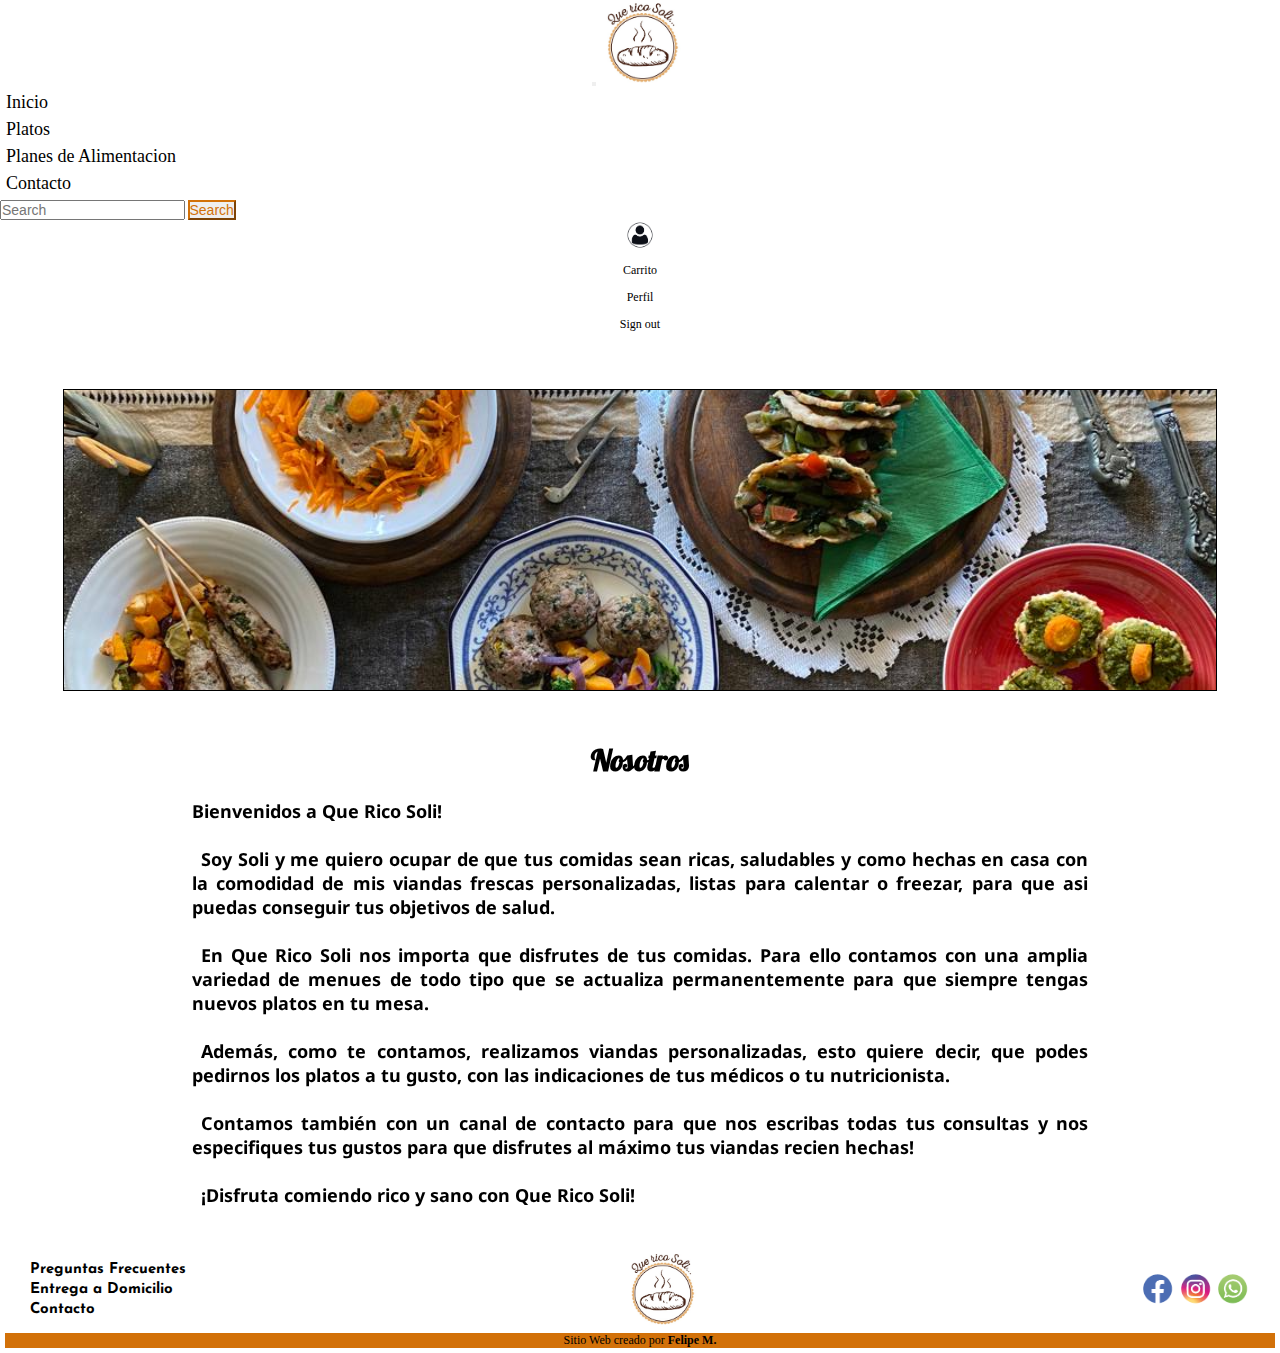
<file: index.html>
<!DOCTYPE html>
<html lang="es">

<head>
    <meta charset="UTF-8">
    <meta http-equiv="X-UA-Compatible" content="IE=edge">
    <meta name="viewport" content="width=device-width, initial-scale=1.0">
    <meta name="description" content="Comida rica y saludable. Viandas caseras personalizadas.">
    <meta name="keywords" content="comida sana, viandas, rico, saludable, que rico soli, dma, keto">
    <meta property="og:title" content="Come rico y sano, como en casa. Viandas caseras saludables.">
    <meta property="og:url" content="https://www.quericosoli.com/ ">
    <meta property="og:site_name" content="Que Rico Soli">
    <meta property="og:description" content="Que Rico Soli. Comer sano y a buen precio es posible.">

    <link rel="shortcut icon" href="img/logo.jpg" type="image/x-icon">

    <title>Que Rico Soli</title>

    <!-- CSS Bootstrap -->
    <link href="https://cdn.jsdelivr.net/npm/bootstrap@5.2.0-beta1/dist/css/bootstrap.min.css" rel="stylesheet"
        integrity="sha384-0evHe/X+R7YkIZDRvuzKMRqM+OrBnVFBL6DOitfPri4tjfHxaWutUpFmBp4vmVor" crossorigin="anonymous">
  
    <!-- AOS -->
    <link href="https://unpkg.com/aos@2.3.1/dist/aos.css" rel="stylesheet">

    <!-- CSS -->
    <link rel="stylesheet" href="css/estilo.css">


</head>

<body>
    <header class="p-3 border-bottom">

        <!-- Navegacion Boostrap -->

        <nav class="navbar navbar-expand-lg  w-100">
            <div class="container-fluid">

                <button class="navbar-toggler cl-md-5 " type="button" data-bs-toggle="collapse" data-bs-target="#navbarScroll"
                    aria-controls="navbarScroll" aria-expanded="false" aria-label="Toggle navigation">
                    <span class="navbar-toggler-icon"></span>
                </button>
                <!-- logo -->
                <a class="navbar-brand col-lg-2 cl-md-2 " href="index.html"><img src="img/logo.jpg" id="logoPrincipal" alt="Logo qrs"></a>
                
                
                <!-- menu -->
                <div class="collapse navbar-collapse col-lg-6" id="navbarScroll">
                    <ul class="navbar-nav me-auto my-2 my-lg-0  " style="--bs-scroll-height: 100px;">
                        <li class="nav-item">
                            <a class="nav-link active menuLink" aria-current="page" href="index.html">Inicio</a>
                        </li>
                        <li class="nav-item">
                            <a class="nav-link active menuLink" aria-current="page" href="pages/platos.html">Platos</a>
                        </li>
                        <li class="nav-item">
                            <a class="nav-link active menuLink" aria-current="page" href="pages/planes-de-alimentacion.html">Planes de Alimentacion</a>
                        </li>
                        <li class="nav-item">
                            <a class="nav-link active menuLink" aria-current="page" href="pages/contacto.html">Contacto</a>
                        </li>
                    </ul>

                    <!-- barra search -->
                    <form class="d-flex col-lg-3" role="search">
                        <input class="form-control me-2 buttonSearch" type="search" placeholder="Search" aria-label="Search">
                        <button class="btn btn-outline-success buttonSearch" type="submit">Search</button>
                    </form>
                </div>

                <!-- boton log in -->
                <div class="dropdown text-end col-lg-1 cl-md-5 ">
                    <a href="#" class="d-block link-dark text-decoration-none dropdown-toggle" id="dropdownUser1" data-bs-toggle="dropdown" aria-expanded="false">
                      <img src="./img/login.png" id="logIn" alt="Log in">
                    </a>
                    <ul class="dropdown-menu text-small" aria-labelledby="dropdownUser1">
                      <li><a class="dropdown-item" href="pages/carrito.html">Carrito</a></li>
                      <li><a class="dropdown-item" href="#">Perfil</a></li>
                      <li><a class="dropdown-item" href="#">Sign out</a></li>
                    </ul>
                  </div>
            </div>
        </nav>

    </header>

    <main class="mainIndex">
        <!--Foto portada-->
        <section class="portada">
            <!-- <img id="portada" src="./img/fotoanchacincoplatos.jpeg"  alt="Foto Que Rico Soli"> -->
        </section>

        <!--About us-->
        <section data-aos="zoom-in-down" class="infoNosotros">

            <h1 class="nosotros">Nosotros</h1>
            <p class="bienvenidos">Bienvenidos a Que Rico Soli!</p>
            <p>&nbsp;</p>                
            <p>Soy Soli y me quiero ocupar de que tus comidas sean ricas, saludables y como hechas en casa con la comodidad de mis viandas frescas personalizadas, listas para calentar o freezar, para que asi puedas conseguir tus objetivos de salud. </p>
            <p>&nbsp;</p>
            <p>En Que Rico Soli nos importa que disfrutes de tus comidas. Para ello contamos con una amplia variedad de menues de todo tipo que se actualiza permanentemente para que siempre tengas nuevos platos en tu mesa. </p>
            <p>&nbsp;</p>
            <p>Además, como te contamos, realizamos viandas personalizadas, esto quiere decir, que podes pedirnos los platos a tu gusto, con las indicaciones de tus médicos o tu nutricionista.</p>
            <p>&nbsp;</p>
            <p>Contamos también con un canal de contacto para que nos escribas todas tus consultas y nos especifiques tus gustos para que disfrutes al máximo tus viandas recien hechas!</p>
            <p>&nbsp;</p>
            <p>¡Disfruta comiendo rico y sano con Que Rico Soli!</p>
            <p>&nbsp;</p>

        </section>

    </main>

    <!-- INICIO FOOTER -->
    <footer>
        <section class="footer">
            <nav class="navFooter">
                <ul>
                    <li><a href="./pages/preg-frecuentes.html">Preguntas Frecuentes</a></li>
                    <li><a href="./pages/entregas.html">Entrega a Domicilio</a></li>
                    <li><a href="./pages/contacto.html">Contacto</a></li>
                </ul>
            </nav>

            <figure class="imgFooter">
                <a href="index.html"><img class="logoFooter" src="./img/logo.jpg" alt="Logo qrs"></a>
            </figure>

            <nav class="navContactoFooter">
                <ul>
                    <li><a href="https://www.facebook.com/QuericoSoli/" target="_blank"><img src="./img/facebook.png"
                                class="logosApps" alt="Logo fb"></a></li>
                    <li><a href="https://www.instagram.com/quericosoli/?hl=es" target="_blank"><img
                                src="./img/instagram.png" class="logosApps" alt="Logo ig"></a></li>
                    <li><a href="https://api.whatsapp.com/send?phone=+541162456018" target="_blank"><img
                                src="./img/whatsapp.png" class="logosApps" alt="Logo wpp"></a></li>
                </ul>
            </nav>
        </section>

        <section class="creador">
            <p>Sitio Web creado por <strong>Felipe M.</strong></p>
        </section>

    </footer>

    <!-- AOS -->
    <script src="https://unpkg.com/aos@2.3.1/dist/aos.js"></script>
    <script>
        AOS.init();
    </script>

    <!-- BOOTSTRAP -->
    <!-- JavaScript Bundle with Popper -->
    <script src="https://cdn.jsdelivr.net/npm/bootstrap@5.2.0-beta1/dist/js/bootstrap.bundle.min.js"
        integrity="sha384-pprn3073KE6tl6bjs2QrFaJGz5/SUsLqktiwsUTF55Jfv3qYSDhgCecCxMW52nD2" crossorigin="anonymous">
    </script>
</body>

</html>
</file>
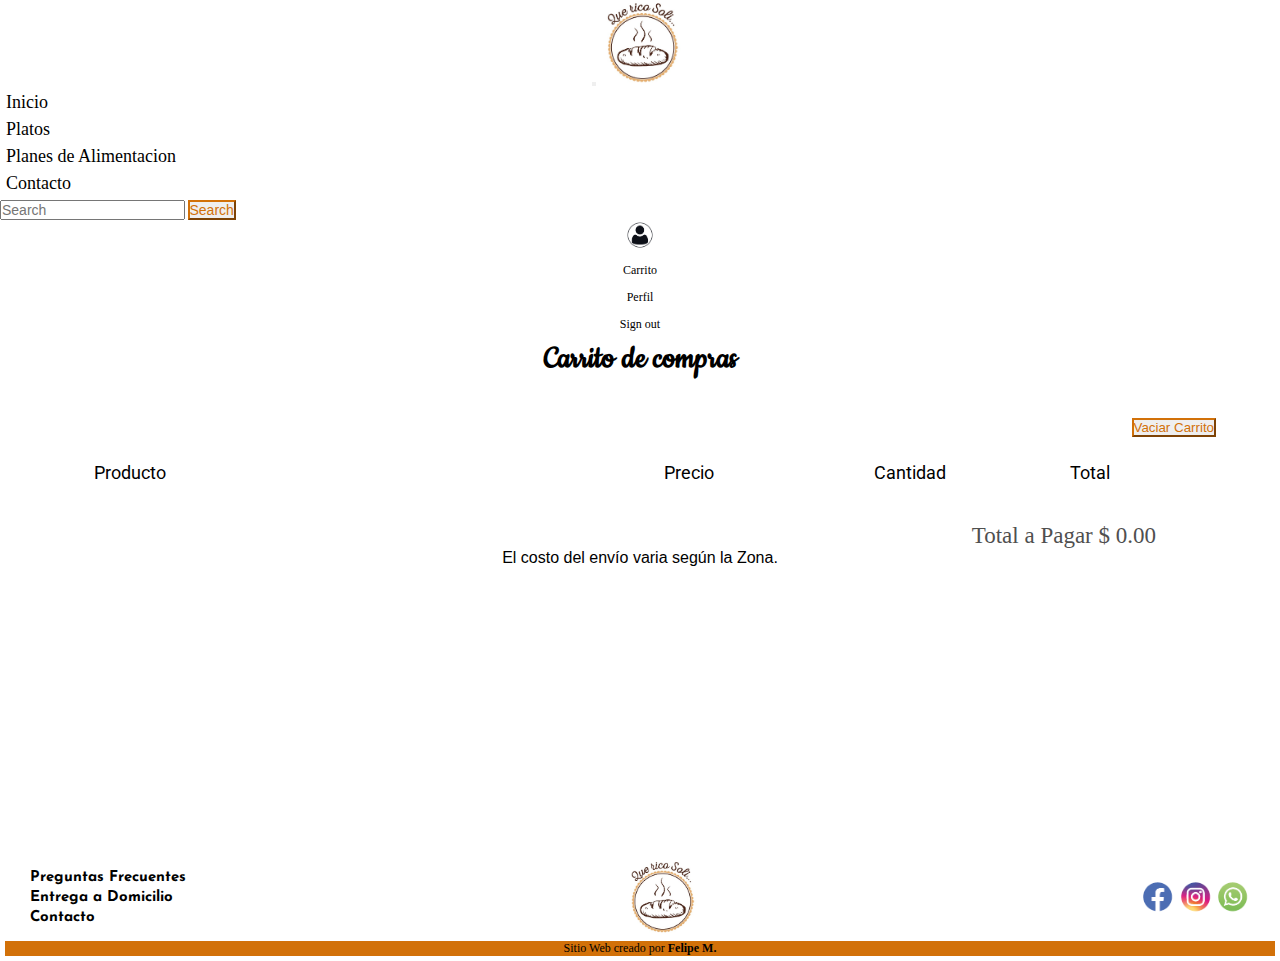
<file: pages/carrito.html>
<!DOCTYPE html>
<html lang="es">

<head>
    <meta charset="UTF-8">
    <meta http-equiv="X-UA-Compatible" content="IE=edge">
    <meta name="viewport" content="width=device-width, initial-scale=1.0">

    <meta name="description" content="Comida rica y saludable. Viandas caseras personalizadas.">
    <meta name="keywords" content="comida sana, viandas, rico, saludable, que rico soli, dma, keto">
    <meta property="og:title" content="Come rico y sano, como en casa. Viandas caseras saludables.">
    <meta property="og:url" content="https://www.quericosoli.com/ ">
    <meta property="og:site_name" content="Que Rico Soli">
    <meta property="og:description" content="Que Rico Soli. Comer sano y a buen precio es posible.">

    <link rel="shortcut icon" href="../img/logo.jpg" type="image/x-icon">
    <title>Que Rico Soli - Carrito</title>

    <!-- CSS Bootstrap -->
    <link href="https://cdn.jsdelivr.net/npm/bootstrap@5.2.0-beta1/dist/css/bootstrap.min.css" rel="stylesheet"
        integrity="sha384-0evHe/X+R7YkIZDRvuzKMRqM+OrBnVFBL6DOitfPri4tjfHxaWutUpFmBp4vmVor" crossorigin="anonymous">

    <!-- CSS -->
    <link rel="stylesheet" href="../css/estilo.css">
</head>

<body id="bodyCarrito">
    <header class="p-3 border-bottom">

        <!-- Navegacion Boostrap -->

        <nav class="navbar navbar-expand-lg  w-100">
            <div class="container-fluid">

                <button class="navbar-toggler cl-md-5 " type="button" data-bs-toggle="collapse"
                    data-bs-target="#navbarScroll" aria-controls="navbarScroll" aria-expanded="false"
                    aria-label="Toggle navigation">
                    <span class="navbar-toggler-icon"></span>
                </button>
                <!-- logo -->
                <a class="navbar-brand col-lg-2 cl-md-2 " href="../index.html"><img src="../img/logo.jpg"
                        id="logoPrincipal" alt="Logo qrs"></a>


                <!-- menu -->
                <div class="collapse navbar-collapse col-lg-6" id="navbarScroll">
                    <ul class="navbar-nav me-auto my-2 my-lg-0  " style="--bs-scroll-height: 100px;">
                        <li class="nav-item">
                            <a class="nav-link active menuLink" aria-current="page" href="../index.html">Inicio</a>
                        </li>
                        <li class="nav-item">
                            <a class="nav-link active menuLink" aria-current="page" href="platos.html">Platos</a>
                        </li>
                        <li class="nav-item">
                            <a class="nav-link active menuLink" aria-current="page"
                                href="planes-de-alimentacion.html">Planes de Alimentacion</a>
                        </li>
                        <li class="nav-item">
                            <a class="nav-link active menuLink" aria-current="page" href="contacto.html">Contacto</a>
                        </li>
                    </ul>

                    <!-- barra search -->
                    <form class="d-flex col-lg-3" role="search">
                        <input class="form-control me-2 buttonSearch" type="search" placeholder="Search"
                            aria-label="Search">
                        <button class="btn btn-outline-success buttonSearch" type="submit">Search</button>
                    </form>
                </div>

                <!-- boton log in -->
                <div class="dropdown text-end col-lg-1 cl-md-5 ">
                    <a href="#" class="d-block link-dark text-decoration-none dropdown-toggle" id="dropdownUser1"
                        data-bs-toggle="dropdown" aria-expanded="false">
                        <img src="../img/login.png" id="logIn" alt="Log in">
                    </a>
                    <ul class="dropdown-menu text-small" aria-labelledby="dropdownUser1">
                        <li><a class="dropdown-item" href="carrito.html">Carrito</a></li>
                        <li><a class="dropdown-item" href="#">Perfil</a></li>
                        <li><a class="dropdown-item" href="#">Sign out</a></li>
                    </ul>
                </div>
            </div>
        </nav>

    </header>

    <main>
        <!-- ARMAR CARRITO DE COMPRAS CON JAVA SCRIPT **** Formato aproximado -->
        <h2 class="titulos">Carrito de compras</h2>
        <section class="carrito">
            <section id="productosAgregados">
                <form action="" id="vaciarCarrito"> 
                    <input type="submit" class="btn btnVaciar" value="Vaciar Carrito">    
                </form>
                
                <div class="tituloCarrito">
                    <p id="tituloProd">Producto</p>
                    <p id="tituloPrecio">Precio</p>
                    <p id="tituloCant">Cantidad</p>
                    <p id="tituloTotal">Total</p>
                    <p> </p>
                </div>

                <div id="prodDetalle">

                </div>
            </section>
            <p id="comentarioEnvio">El costo del envío varia según la Zona.</p>
        </section>

    </main>


    <!-- INICIO FOOTER -->
    <footer>
        <section class="footer">
            <nav class="navFooter">
                <ul>
                    <li><a href="./preg-frecuentes.html">Preguntas Frecuentes</a></li>
                    <li><a href="./entregas.html">Entrega a Domicilio</a></li>
                    <li><a href="./contacto.html">Contacto</a></li>
                </ul>
            </nav>

            <figure class="imgFooter">
                <a href="../index.html"><img class="logoFooter" src="../img/logo.jpg" alt="Logo qrs"></a>
            </figure>

            <nav class="navContactoFooter">
                <ul>
                    <li><a href="https://www.facebook.com/QuericoSoli/" target="_blank"><img src="../img/facebook.png"
                                class="logosApps" alt="Logo fb"></a></li>
                    <li><a href="https://www.instagram.com/quericosoli/?hl=es" target="_blank"><img
                                src="../img/instagram.png" class="logosApps" alt="Logo ig"></a></li>
                    <li><a href="https://api.whatsapp.com/send?phone=+541162456018" target="_blank"><img
                                src="../img/whatsapp.png" class="logosApps" alt="Logo wpp"></a></li>
                </ul>
            </nav>
        </section>

        <section class="creador">
            <p>Sitio Web creado por <strong>Felipe M.</strong></p>
        </section>

    </footer>

    <!-- JavaScript Bundle with Popper -->
    <script src="https://cdn.jsdelivr.net/npm/bootstrap@5.2.0-beta1/dist/js/bootstrap.bundle.min.js"
        integrity="sha384-pprn3073KE6tl6bjs2QrFaJGz5/SUsLqktiwsUTF55Jfv3qYSDhgCecCxMW52nD2" crossorigin="anonymous">
    </script>

    <script src="../js/carrito.js"></script>
</body>

</html>
</file>
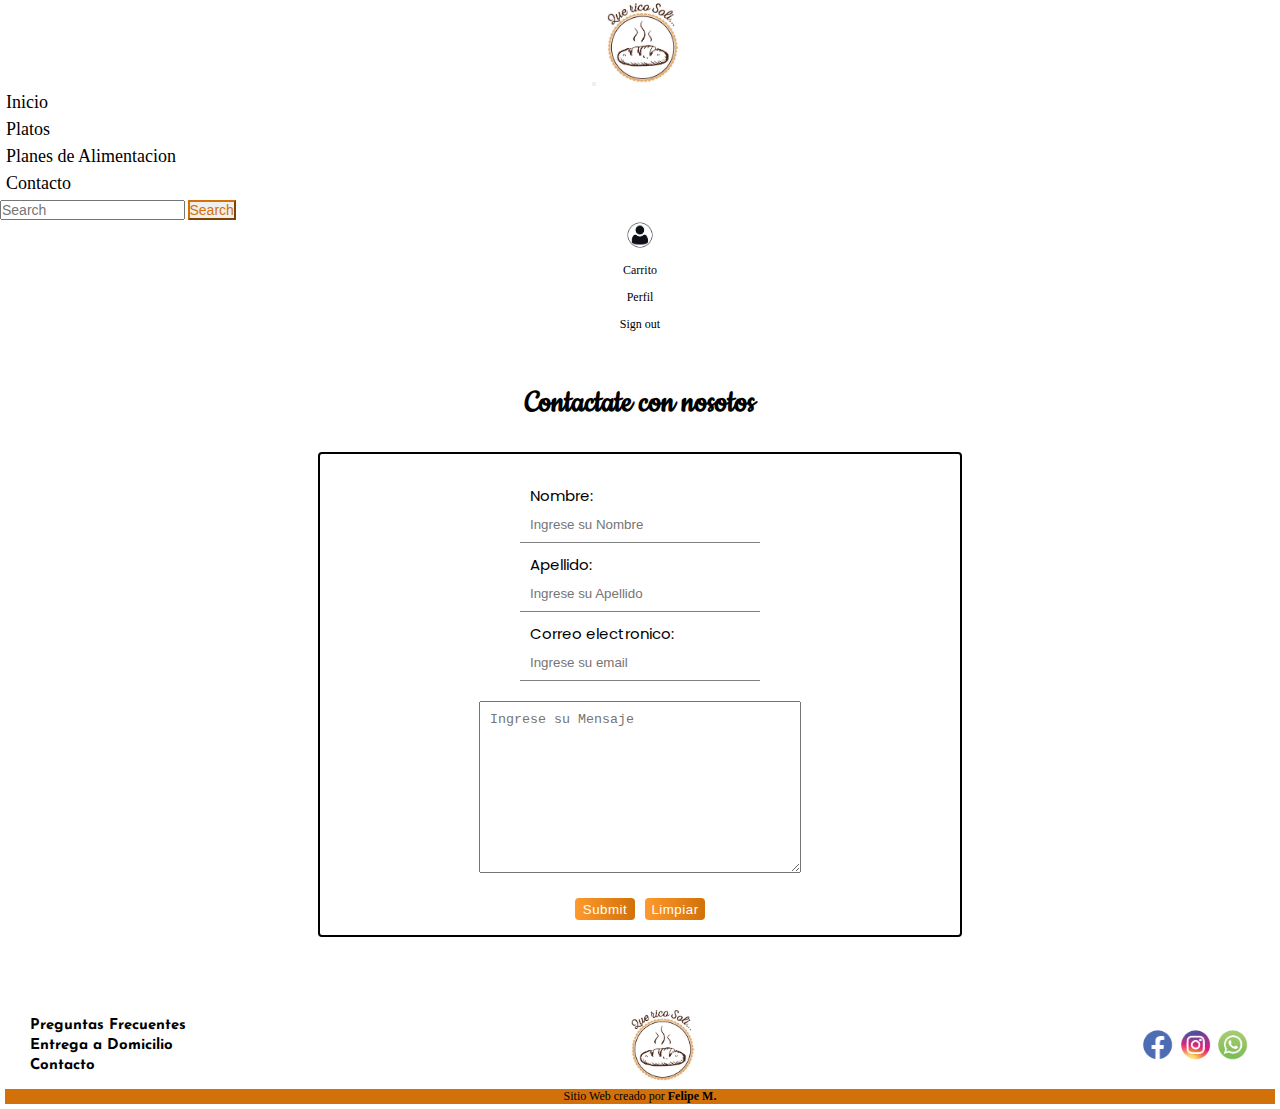
<file: pages/contacto.html>
<!DOCTYPE html>
<html lang="es">
<head>
    <meta charset="UTF-8">
    <meta http-equiv="X-UA-Compatible" content="IE=edge">
    <meta name="viewport" content="width=device-width, initial-scale=1.0">
        
    <meta name="description" content="Comida rica y saludable. Viandas caseras personalizadas.">
    <meta name="keywords" content="comida sana, viandas, rico, saludable, que rico soli, dma, keto">
    <meta property="og:title" content="Come rico y sano, como en casa. Viandas caseras saludables.">
    <meta property="og:url" content="https://www.quericosoli.com/ ">
    <meta property="og:site_name" content="Que Rico Soli">
    <meta property="og:description" content="Que Rico Soli. Comer sano y a buen precio es posible.">

    <link rel="shortcut icon" href="../img/logo.jpg" type="image/x-icon">
    <title>Que Rico Soli - Contacto</title>
    
    <!-- CSS Bootstrap -->
    <link href="https://cdn.jsdelivr.net/npm/bootstrap@5.2.0-beta1/dist/css/bootstrap.min.css" rel="stylesheet"
        integrity="sha384-0evHe/X+R7YkIZDRvuzKMRqM+OrBnVFBL6DOitfPri4tjfHxaWutUpFmBp4vmVor" crossorigin="anonymous">

    <!-- CSS -->
    <link rel="stylesheet" href="../css/estilo.css">
</head>
<body>
    <header class="p-3 border-bottom">

        <!-- Navegacion Boostrap -->

        <nav class="navbar navbar-expand-lg  w-100">
            <div class="container-fluid">

                <button class="navbar-toggler cl-md-5 " type="button" data-bs-toggle="collapse"
                    data-bs-target="#navbarScroll" aria-controls="navbarScroll" aria-expanded="false"
                    aria-label="Toggle navigation">
                    <span class="navbar-toggler-icon"></span>
                </button>
                <!-- logo -->
                <a class="navbar-brand col-lg-2 cl-md-2 " href="../index.html"><img src="../img/logo.jpg"
                        id="logoPrincipal" alt="Logo qrs"></a>


                <!-- menu -->
                <div class="collapse navbar-collapse col-lg-6" id="navbarScroll">
                    <ul class="navbar-nav me-auto my-2 my-lg-0 " style="--bs-scroll-height: 100px;">
                        <li class="nav-item">
                            <a class="nav-link active menuLink" aria-current="page" href="../index.html">Inicio</a>
                        </li>
                        <li class="nav-item">
                            <a class="nav-link active menuLink" aria-current="page" href="platos.html">Platos</a>
                        </li>
                        <li class="nav-item">
                            <a class="nav-link active menuLink" aria-current="page"
                                href="planes-de-alimentacion.html">Planes de Alimentacion</a>
                        </li>
                        <li class="nav-item">
                            <a class="nav-link active menuLink" aria-current="page" href="contacto.html">Contacto</a>
                        </li>
                    </ul>

                    <!-- barra search -->
                    <form class="d-flex col-lg-3" role="search">
                        <input class="form-control me-2 buttonSearch" type="search" placeholder="Search"
                            aria-label="Search">
                        <button class="btn btn-outline-success buttonSearch" type="submit">Search</button>
                    </form>
                </div>

                <!-- boton log in -->
                <div class="dropdown text-end col-lg-1 cl-md-5 ">
                    <a href="#" class="d-block link-dark text-decoration-none dropdown-toggle" id="dropdownUser1"
                        data-bs-toggle="dropdown" aria-expanded="false">
                        <img src="../img/login.png" id="logIn" alt="Log in">
                    </a>
                    <ul class="dropdown-menu text-small" aria-labelledby="dropdownUser1">
                        <li><a class="dropdown-item" href="carrito.html">Carrito</a></li>
                        <li><a class="dropdown-item" href="#">Perfil</a></li>
                        <li><a class="dropdown-item" href="#">Sign out</a></li>
                    </ul>
                </div>
            </div>
        </nav>

    </header>

    <section class="formulario">
        <!-- FORMULARIO DE CONTACTO -->  
        
        <h2 class="titulos">Contactate con nosotos</h2>
        <form class="formContacto" action="#">
            <div class="inputs">
                <label  for="nombre">Nombre:</label>
                <input class="campo" type="name" id="nombre" required placeholder="Ingrese su Nombre">
                    
                <label  for="apellido">Apellido:</label>
                <input class="campo" type="name" id="apellido" required placeholder="Ingrese su Apellido">
                    
                <label  for="mail">Correo electronico:</label>
                <input class="campo" type="email" id="mail" required placeholder="Ingrese su email">
            </div>    
                
            <textarea  name="Mensaje" cols="30" rows="10" required placeholder="Ingrese su Mensaje"></textarea>
            
            <!--Botones "enviar" y "limpiar"  -->
            <div class="botonForm">
                <input type="submit">
                <input type="reset" value="Limpiar">           
            </div>

        </form>
              
    </section>
    


    
    <!-- INICIO FOOTER -->
    <footer>
        <section class="footer">
            <nav class="navFooter">
                <ul>
                    <li><a href="./preg-frecuentes.html">Preguntas Frecuentes</a></li>
                    <li><a href="./entregas.html">Entrega a Domicilio</a></li>
                    <li><a href="./contacto.html">Contacto</a></li>
                </ul>
            </nav>

            <figure class="imgFooter">
                <a href="../index.html"><img class="logoFooter" src="../img/logo.jpg" alt="Logo qrs"></a>
            </figure>

            <nav class="navContactoFooter">
                <ul>
                    <li><a href="https://www.facebook.com/QuericoSoli/" target="_blank"><img src="../img/facebook.png" class="logosApps" alt="Logo fb"></a></li>
                    <li><a href="https://www.instagram.com/quericosoli/?hl=es" target="_blank"><img src="../img/instagram.png" class="logosApps" alt="Logo ig"></a></li>
                    <li><a href="https://api.whatsapp.com/send?phone=+541162456018" target="_blank"><img src="../img/whatsapp.png" class="logosApps" alt="Logo wpp"></a></li>
                </ul>
            </nav>
        </section>

        <section class="creador">
            <p>Sitio Web creado por <strong>Felipe M.</strong></p>
        </section>
        
    </footer>

    <!-- JavaScript Bundle with Popper -->
    <script src="https://cdn.jsdelivr.net/npm/bootstrap@5.2.0-beta1/dist/js/bootstrap.bundle.min.js"
        integrity="sha384-pprn3073KE6tl6bjs2QrFaJGz5/SUsLqktiwsUTF55Jfv3qYSDhgCecCxMW52nD2" crossorigin="anonymous">
    </script> 

</body>
</html>
</file>
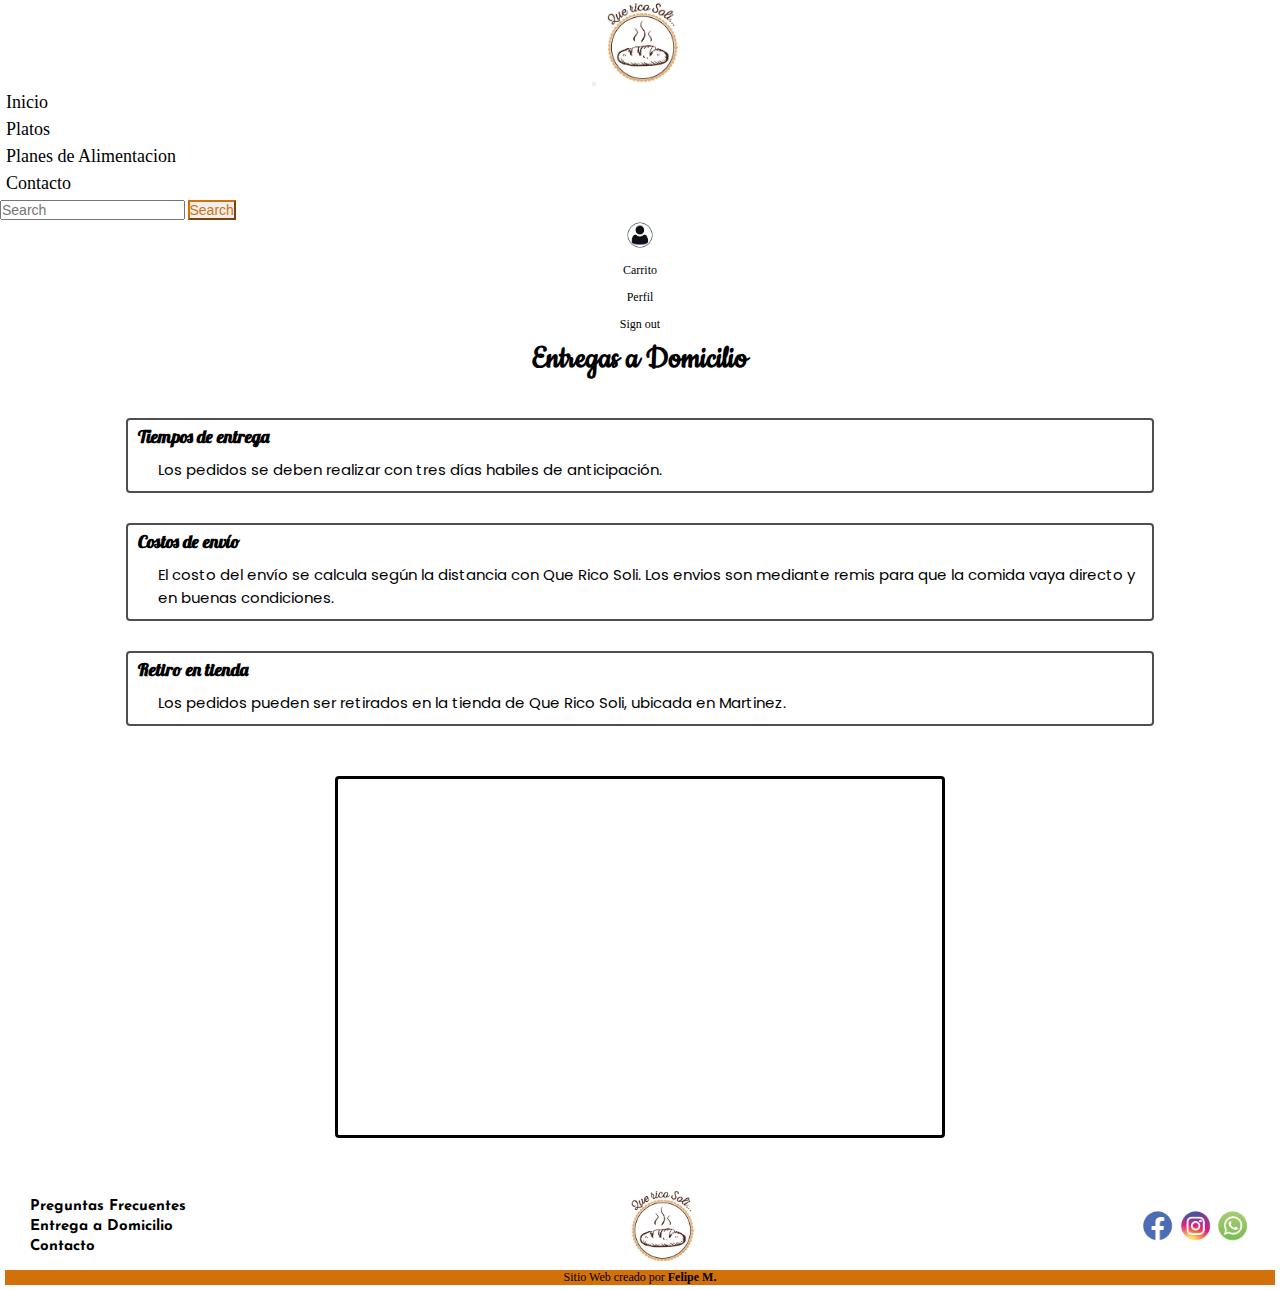
<file: pages/entregas.html>
<!DOCTYPE html>
<html lang="es">
<head>
    <meta charset="UTF-8">
    <meta http-equiv="X-UA-Compatible" content="IE=edge">
    <meta name="viewport" content="width=device-width, initial-scale=1.0">
        
    <meta name="description" content="Comida rica y saludable. Viandas caseras personalizadas.">
    <meta name="keywords" content="comida sana, viandas, rico, saludable, que rico soli, dma, keto">
    <meta property="og:title" content="Come rico y sano, como en casa. Viandas caseras saludables.">
    <meta property="og:url" content="https://www.quericosoli.com/ ">
    <meta property="og:site_name" content="Que Rico Soli">
    <meta property="og:description" content="Que Rico Soli. Comer sano y a buen precio es posible.">

    <link rel="shortcut icon" href="../img/logo.jpg" type="image/x-icon">
    <title>Que Rico Soli - Entregas</title>
    
    <!-- CSS Bootstrap -->
    <link href="https://cdn.jsdelivr.net/npm/bootstrap@5.2.0-beta1/dist/css/bootstrap.min.css" rel="stylesheet"
        integrity="sha384-0evHe/X+R7YkIZDRvuzKMRqM+OrBnVFBL6DOitfPri4tjfHxaWutUpFmBp4vmVor" crossorigin="anonymous">

    <!-- CSS -->
    <link rel="stylesheet" href="../css/estilo.css">
</head>

<body class="entregas">
    <header class="p-3 border-bottom">

        <!-- Navegacion Boostrap -->

        <nav class="navbar navbar-expand-lg  w-100">
            <div class="container-fluid">

                <button class="navbar-toggler cl-md-5 " type="button" data-bs-toggle="collapse"
                    data-bs-target="#navbarScroll" aria-controls="navbarScroll" aria-expanded="false"
                    aria-label="Toggle navigation">
                    <span class="navbar-toggler-icon"></span>
                </button>
                <!-- logo -->
                <a class="navbar-brand col-lg-2 cl-md-2 " href="../index.html"><img src="../img/logo.jpg"
                        id="logoPrincipal" alt="Logo qrs"></a>


                <!-- menu -->
                <div class="collapse navbar-collapse col-lg-6" id="navbarScroll">
                    <ul class="navbar-nav me-auto my-2 my-lg-0 " style="--bs-scroll-height: 100px;">
                        <li class="nav-item">
                            <a class="nav-link active menuLink" aria-current="page" href="../index.html">Inicio</a>
                        </li>
                        <li class="nav-item">
                            <a class="nav-link active menuLink" aria-current="page" href="platos.html">Platos</a>
                        </li>
                        <li class="nav-item">
                            <a class="nav-link active menuLink" aria-current="page"
                                href="planes-de-alimentacion.html">Planes de Alimentacion</a>
                        </li>
                        <li class="nav-item">
                            <a class="nav-link active menuLink" aria-current="page" href="contacto.html">Contacto</a>
                        </li>
                    </ul>

                    <!-- barra search -->
                    <form class="d-flex col-lg-3" role="search">
                        <input class="form-control me-2 buttonSearch" type="search" placeholder="Search"
                            aria-label="Search">
                        <button class="btn btn-outline-success buttonSearch" type="submit">Search</button>
                    </form>
                </div>

                <!-- boton log in -->
                <div class="dropdown text-end col-lg-1 cl-md-5 ">
                    <a href="#" class="d-block link-dark text-decoration-none dropdown-toggle" id="dropdownUser1"
                        data-bs-toggle="dropdown" aria-expanded="false">
                        <img src="../img/login.png" id="logIn" alt="Log in">
                    </a>
                    <ul class="dropdown-menu text-small" aria-labelledby="dropdownUser1">
                        <li><a class="dropdown-item" href="carrito.html">Carrito</a></li>
                        <li><a class="dropdown-item" href="#">Perfil</a></li>
                        <li><a class="dropdown-item" href="#">Sign out</a></li>
                    </ul>
                </div>
            </div>
        </nav>

    </header>

    <section class="infoEntregas">
        <h2 class="titulos">Entregas a Domicilio</h2>
        <ul>
            <li>
                <h3>Tiempos de entrega</h3>
                <p>Los pedidos se deben realizar con tres días habiles de anticipación. </p>
            </li>

            <li>
                <h3>Costos de envío</h3>
                <p>El costo del envío se calcula según la distancia con Que Rico Soli. Los envios son mediante remis para que la comida vaya directo y en buenas condiciones.</p>
            </li>

            <li>
                <h3>Retiro en tienda</h3>
                <p>Los pedidos pueden ser retirados en la tienda de Que Rico Soli, ubicada en Martinez.</p>
                    
            </li>
        </ul>
    </section>

    <!-- mapa -->
    <section class="mapa">
        <div>
        <iframe src="https://www.google.com/maps/embed?pb=!1m18!1m12!1m3!1d4717.5545072838095!2d-58.51405173831795!3d-34.50313997093683!2m3!1f0!2f0!3f0!3m2!1i1024!2i768!4f13.1!3m3!1m2!1s0x95bcb0fcfab0b181%3A0x7683f15c8089979a!2sPrilidiano%20Pueyrred%C3%B3n%201300%2C%20B1640IXW%20Mart%C3%ADnez%2C%20Provincia%20de%20Buenos%20Aires%2C%20Argentina!5e0!3m2!1ses!2sil!4v1652209667819!5m2!1ses!2sil" width="600" height="450" style="border:0;" allowfullscreen="" loading="lazy" referrerpolicy="no-referrer-when-downgrade"></iframe>
        </div>
    </section>

    
    <!-- INICIO FOOTER -->
    <footer>
        <section class="footer">
            <nav class="navFooter">
                <ul>
                    <li><a href="./preg-frecuentes.html">Preguntas Frecuentes</a></li>
                    <li><a href="./entregas.html">Entrega a Domicilio</a></li>
                    <li><a href="./contacto.html">Contacto</a></li>
                </ul>
            </nav>

            <figure class="imgFooter">
                <a href="../index.html"><img class="logoFooter" src="../img/logo.jpg" alt="Logo qrs"></a>
            </figure>

            <nav class="navContactoFooter">
                <ul>
                    <li><a href="https://www.facebook.com/QuericoSoli/" target="_blank"><img src="../img/facebook.png" class="logosApps" alt="Logo fb"></a></li>
                    <li><a href="https://www.instagram.com/quericosoli/?hl=es" target="_blank"><img src="../img/instagram.png" class="logosApps" alt="Logo ig"></a></li>
                    <li><a href="https://api.whatsapp.com/send?phone=+541162456018" target="_blank"><img src="../img/whatsapp.png" class="logosApps" alt="Logo wpp"></a></li>
                </ul>
            </nav>
        </section>

        <section class="creador">
            <p>Sitio Web creado por <strong>Felipe M.</strong></p>
        </section>
        
    </footer>

    <!-- JavaScript Bundle with Popper -->
    <script src="https://cdn.jsdelivr.net/npm/bootstrap@5.2.0-beta1/dist/js/bootstrap.bundle.min.js"
        integrity="sha384-pprn3073KE6tl6bjs2QrFaJGz5/SUsLqktiwsUTF55Jfv3qYSDhgCecCxMW52nD2" crossorigin="anonymous">
    </script>

</body>
</html>
</file>
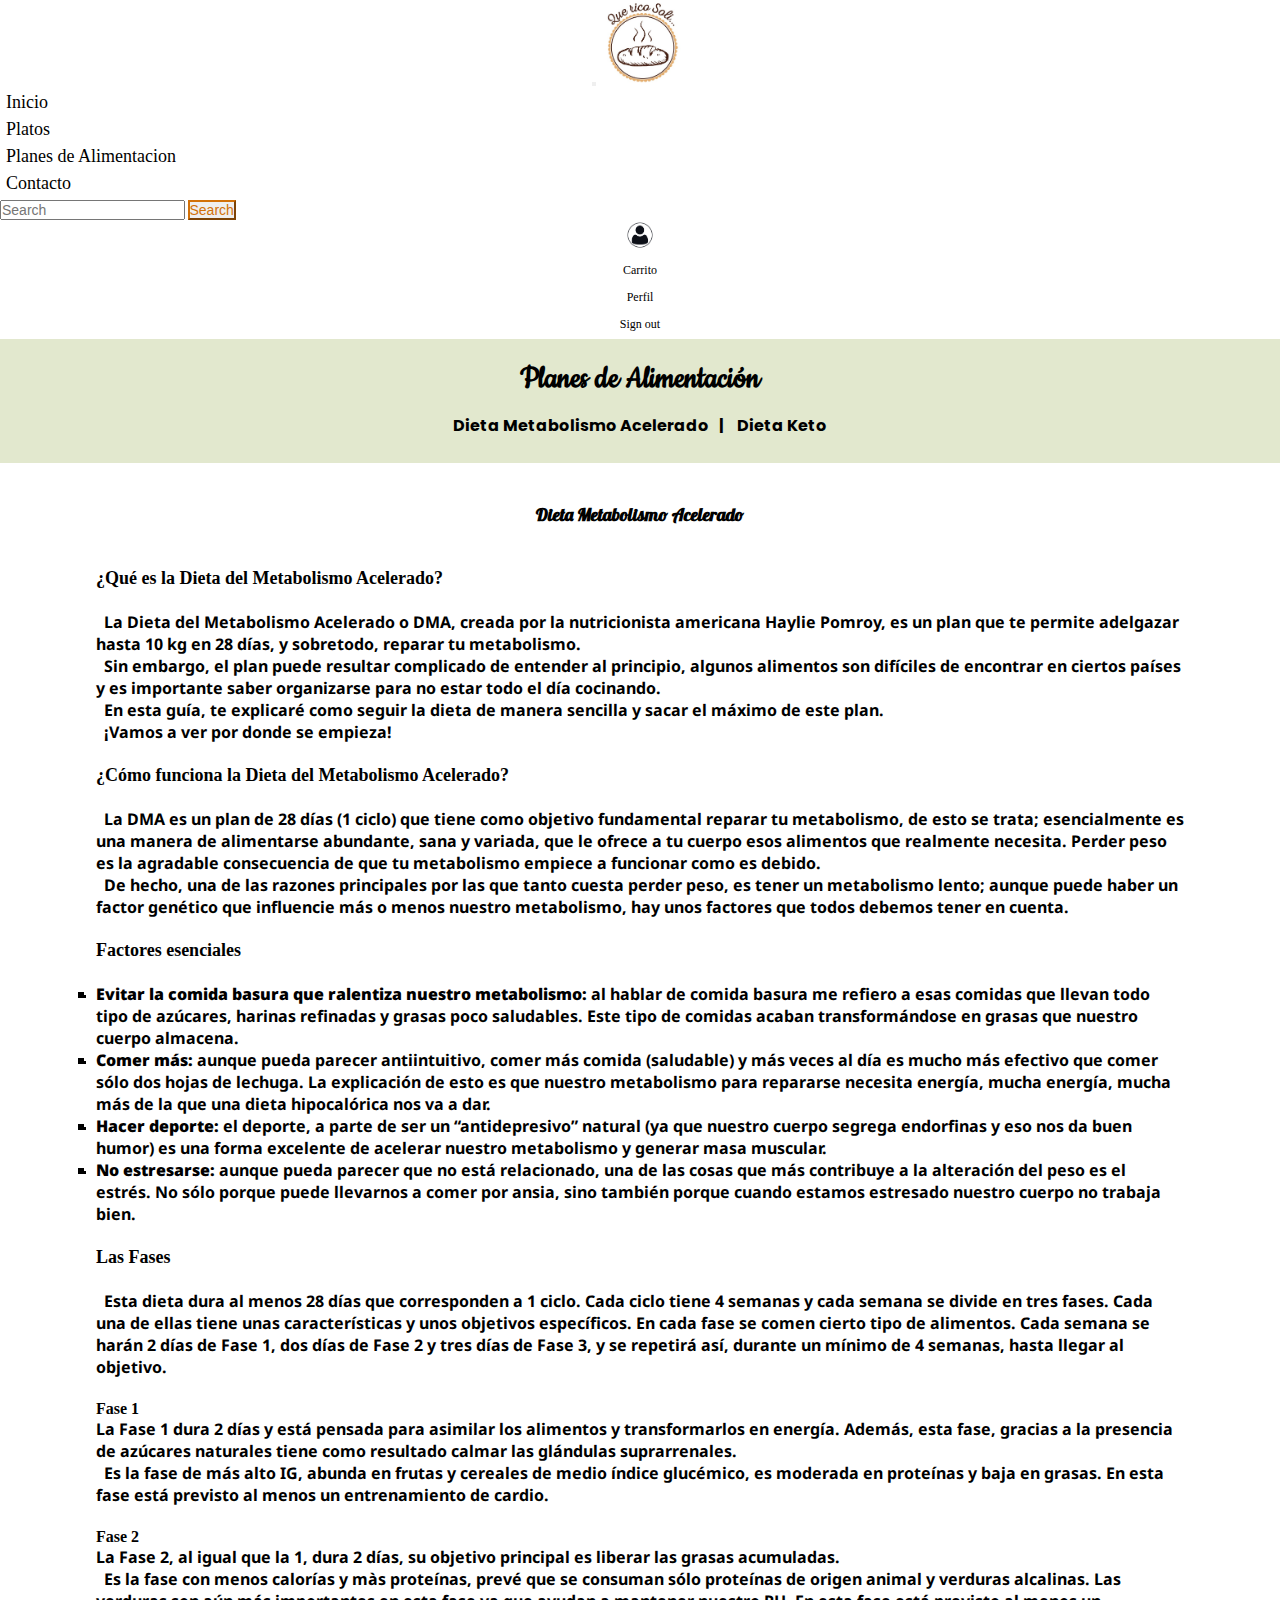
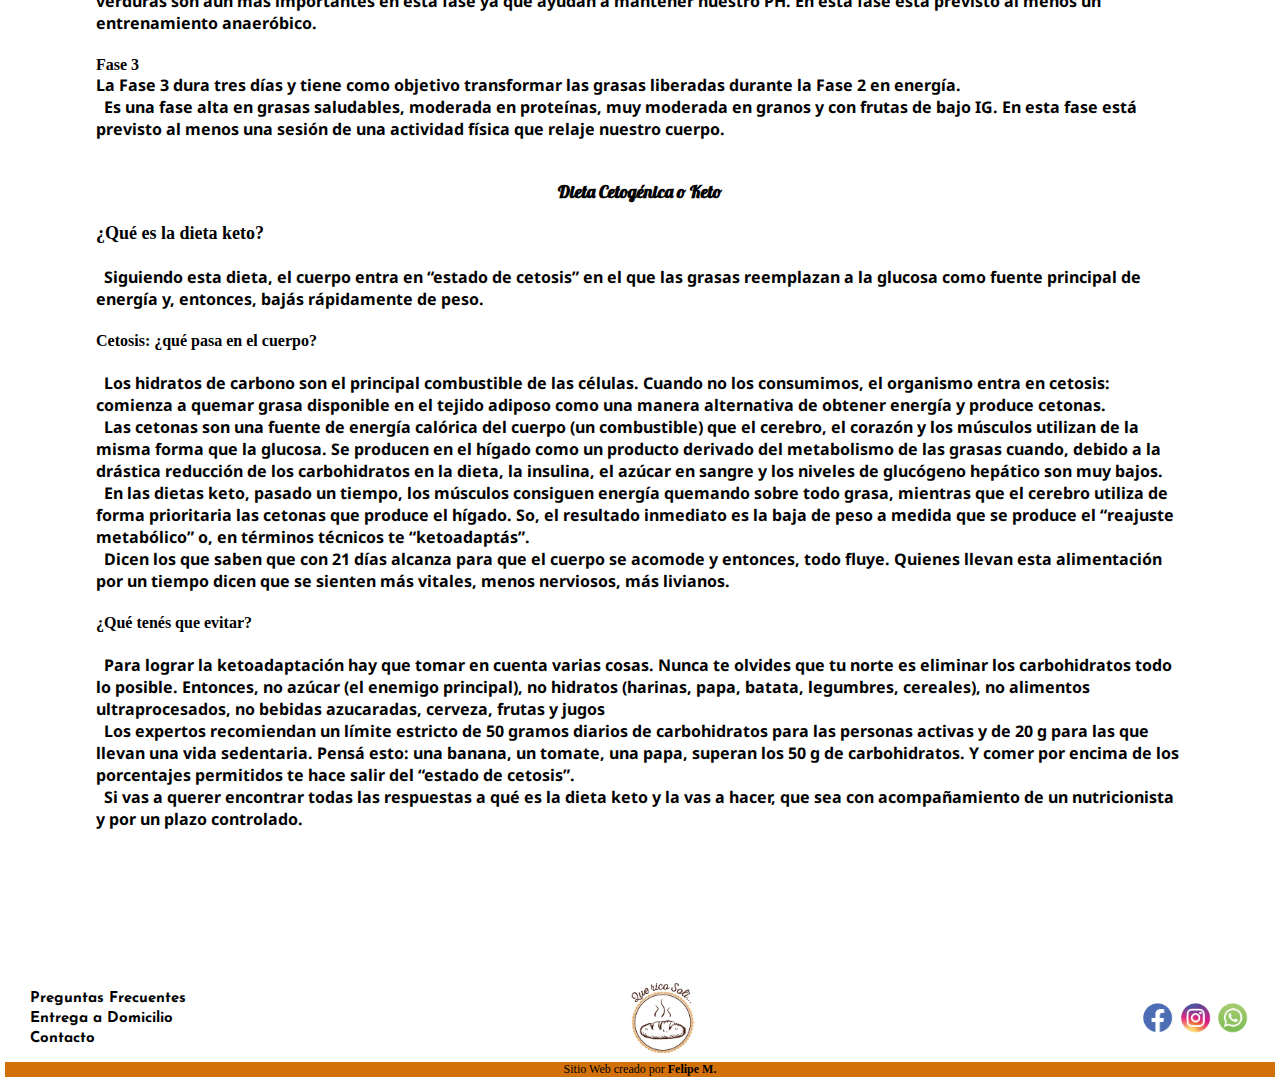
<file: pages/planes-de-alimentacion.html>
<!DOCTYPE html>
<html lang="es">
<head>
    <meta charset="UTF-8">
    <meta http-equiv="X-UA-Compatible" content="IE=edge">
    <meta name="viewport" content="width=device-width, initial-scale=1.0">
        
    <meta name="description" content="Comida rica y saludable. Viandas caseras personalizadas.">
    <meta name="keywords" content="comida sana, viandas, rico, saludable, que rico soli, dma, keto">
    <meta property="og:title" content="Come rico y sano, como en casa. Viandas caseras saludables.">
    <meta property="og:url" content="https://www.quericosoli.com/ ">
    <meta property="og:site_name" content="Que Rico Soli">
    <meta property="og:description" content="Que Rico Soli. Comer sano y a buen precio es posible.">

    <link rel="shortcut icon" href="../img/logo.jpg" type="image/x-icon">
    <title>Que Rico Soli - Planes</title>
    
    <!-- CSS Bootstrap -->
    <link href="https://cdn.jsdelivr.net/npm/bootstrap@5.2.0-beta1/dist/css/bootstrap.min.css" rel="stylesheet"
        integrity="sha384-0evHe/X+R7YkIZDRvuzKMRqM+OrBnVFBL6DOitfPri4tjfHxaWutUpFmBp4vmVor" crossorigin="anonymous">

    <!-- CSS -->
    <link rel="stylesheet" href="../css/estilo.css">
</head>

<body>
    <header class="p-3 border-bottom">

        <!-- Navegacion Boostrap -->

        <nav class="navbar navbar-expand-lg  w-100">
            <div class="container-fluid">

                <button class="navbar-toggler cl-md-5 " type="button" data-bs-toggle="collapse"
                    data-bs-target="#navbarScroll" aria-controls="navbarScroll" aria-expanded="false"
                    aria-label="Toggle navigation">
                    <span class="navbar-toggler-icon"></span>
                </button>
                <!-- logo -->
                <a class="navbar-brand col-lg-2 cl-md-2 " href="../index.html"><img src="../img/logo.jpg"
                        id="logoPrincipal" alt="Logo qrs"></a>


                <!-- menu -->
                <div class="collapse navbar-collapse col-lg-6" id="navbarScroll">
                    <ul class="navbar-nav me-auto my-2 my-lg-0 " style="--bs-scroll-height: 100px;">
                        <li class="nav-item">
                            <a class="nav-link active menuLink" aria-current="page" href="../index.html">Inicio</a>
                        </li>
                        <li class="nav-item">
                            <a class="nav-link active menuLink" aria-current="page" href="platos.html">Platos</a>
                        </li>
                        <li class="nav-item">
                            <a class="nav-link active menuLink" aria-current="page"
                                href="planes-de-alimentacion.html">Planes de Alimentacion</a>
                        </li>
                        <li class="nav-item">
                            <a class="nav-link active menuLink" aria-current="page" href="contacto.html">Contacto</a>
                        </li>
                    </ul>

                    <!-- barra search -->
                    <form class="d-flex col-lg-3" role="search">
                        <input class="form-control me-2 buttonSearch" type="search" placeholder="Search"
                            aria-label="Search">
                        <button class="btn btn-outline-success buttonSearch" type="submit">Search</button>
                    </form>
                </div>

                <!-- boton log in -->
                <div class="dropdown text-end col-lg-1 cl-md-5 ">
                    <a href="#" class="d-block link-dark text-decoration-none dropdown-toggle" id="dropdownUser1"
                        data-bs-toggle="dropdown" aria-expanded="false">
                        <img src="../img/login.png" id="logIn" alt="Log in">
                    </a>
                    <ul class="dropdown-menu text-small" aria-labelledby="dropdownUser1">
                        <li><a class="dropdown-item" href="carrito.html">Carrito</a></li>
                        <li><a class="dropdown-item" href="#">Perfil</a></li>
                        <li><a class="dropdown-item" href="#">Sign out</a></li>
                    </ul>
                </div>
            </div>
        </nav>

    </header>

    <main>
        
        <!-- Navegacion Interna -->
        <nav  class="navInterna">
            <h2 class="titulos">Planes de Alimentación</h2>
            <ul>
                <li><a href="#dma">Dieta Metabolismo Acelerado</a><p>|</p></li>
                <li><a href="#keto">Dieta Keto</a></li>
            </ul>
        </nav>

        <section class="dietas">
            <div>
                <!-- Dieta Metabolismo Acelerado -->
                <h3 id="dma">Dieta Metabolismo Acelerado</h3>
                <p>&nbsp;</p>
                <h4>¿Qué es la Dieta del Metabolismo Acelerado?</h4>
                <p>&nbsp;</p>
                <p>La Dieta del Metabolismo Acelerado o DMA, creada por la nutricionista americana Haylie Pomroy, es un plan que te permite adelgazar hasta 10 kg en 28 días, y sobretodo, reparar tu metabolismo.</p>
                    
                <p>Sin embargo, el plan puede resultar complicado de entender al principio, algunos alimentos son difíciles de encontrar en ciertos países y es importante saber organizarse para no estar todo el día cocinando.</p>
                    
                <p>En esta guía, te explicaré como seguir la dieta de manera sencilla y sacar el máximo de este plan.</p>
                    
                <p>¡Vamos a ver por donde se empieza!</p>
                <p>&nbsp;</p>
                <h4>¿Cómo funciona la Dieta del Metabolismo Acelerado?</h4>
                <p>&nbsp;</p>
                <p>La DMA es un plan de 28 días (1 ciclo) que tiene como objetivo fundamental reparar tu metabolismo, de esto se trata; esencialmente es una manera de alimentarse abundante, sana y variada, que le ofrece a tu cuerpo esos alimentos que realmente necesita. Perder peso es la agradable consecuencia de que tu metabolismo empiece a funcionar como es debido.</p>

                <p>De hecho, una de las razones principales por las que tanto cuesta perder peso, es tener un metabolismo lento; aunque puede haber un factor genético que influencie más o menos nuestro metabolismo, hay unos factores que todos debemos tener en cuenta.</p>
                <p>&nbsp;</p>
                <h4>Factores esenciales</h4>
                <p>&nbsp;</p>
                <ul> 
                    <li> <p><strong> Evitar la comida basura que ralentiza nuestro metabolismo: </strong>al hablar de comida basura me refiero a esas comidas que llevan todo tipo de azúcares, harinas refinadas y grasas poco saludables. Este tipo de comidas acaban transformándose en grasas que nuestro cuerpo almacena.</p></li>
                    <li><p><strong>Comer más:</strong> aunque pueda parecer antiintuitivo, comer más comida (saludable) y más veces al día es mucho más efectivo que comer sólo dos hojas de lechuga. La explicación de esto es que nuestro metabolismo para repararse necesita energía, mucha energía, mucha más de la que una dieta hipocalórica nos va a dar.</p></li>
                    <li><p><strong>Hacer deporte:</strong> el deporte, a parte de ser un “antidepresivo” natural (ya que nuestro cuerpo segrega endorfinas y eso nos da buen humor) es una forma excelente de acelerar nuestro metabolismo y generar masa muscular.</p></li>
                    <li><p><strong>No estresarse:</strong> aunque pueda parecer que no está relacionado, una de las cosas que más contribuye a la alteración del peso es el estrés. No sólo porque puede llevarnos a comer por ansia, sino también porque cuando estamos estresado nuestro cuerpo no trabaja bien.</p></li>
                </ul>
                <p>&nbsp;</p>
                <h4>Las Fases</h4>
                <p>&nbsp;</p>
                <p>Esta dieta dura al menos 28 días que corresponden a 1 ciclo. Cada ciclo tiene 4 semanas y cada semana se divide en tres fases. Cada una de ellas tiene unas características y unos objetivos específicos. En cada fase se comen cierto tipo de alimentos. Cada semana se harán 2 días de Fase 1, dos días de Fase 2 y tres días de Fase 3, y se repetirá así, durante un mínimo de 4 semanas, hasta llegar al objetivo.</p>
                <p>&nbsp;</p>
                <h5>Fase 1</h5>

                <p>La Fase 1 dura 2 días y está pensada para asimilar los alimentos y transformarlos en energía. Además, esta fase, gracias a la presencia de azúcares naturales tiene como resultado calmar las glándulas suprarrenales.</p>

                <p>Es la fase de más alto IG, abunda en frutas y cereales de medio índice glucémico, es moderada en proteínas y baja en grasas. En esta fase está previsto al menos un entrenamiento de cardio.</p>
                <p>&nbsp;</p>
                <h5>Fase 2</h5>

                <p>La Fase 2, al igual que la 1, dura 2 días, su objetivo principal es liberar las grasas acumuladas.</p>

                <p>Es la fase con menos calorías y màs proteínas, prevé que se consuman sólo proteínas de origen animal y verduras alcalinas. Las verduras son aún más importantes en esta fase ya que ayudan a mantener nuestro PH. En esta fase está previsto al menos un entrenamiento anaeróbico.</p>
                <p>&nbsp;</p>
                <h5>Fase 3</h5>

                <p>La Fase 3 dura tres días y tiene como objetivo transformar las grasas liberadas durante la Fase 2 en energía.</p>

                <p>Es una fase alta en grasas saludables, moderada en proteínas, muy moderada en granos y con frutas de bajo IG. En esta fase está previsto al menos una sesión de una actividad física que relaje nuestro cuerpo.</p>

            </div>

            <div>
                <!-- Dieta Keto -->
                <h3 id="keto">Dieta Cetogénica o Keto</h3>

                <h4>¿Qué es la dieta keto?</h4>
                <p>&nbsp;</p>

                <p>Siguiendo esta dieta, el cuerpo entra en “estado de cetosis” en el que las grasas reemplazan a la glucosa como fuente principal de energía y, entonces, bajás rápidamente de peso. </p>
                <p>&nbsp;</p>
                <h5>Cetosis: ¿qué pasa en el cuerpo?</h5>
                <p>&nbsp;</p>

                <p>Los hidratos de carbono son el principal combustible de las células. Cuando no los consumimos, el organismo entra en cetosis: comienza a quemar grasa disponible en el tejido adiposo como una manera alternativa de obtener energía y produce cetonas.</p>

                <p>Las cetonas son una fuente de energía calórica del cuerpo (un combustible) que el cerebro, el corazón y los músculos utilizan de la misma forma que la glucosa. Se producen en el hígado como un producto derivado del metabolismo de las grasas cuando, debido a la drástica reducción de los carbohidratos en la dieta, la insulina, el azúcar en sangre y los niveles de glucógeno hepático son muy bajos.</p>

                <p>En las dietas keto, pasado un tiempo, los músculos consiguen energía quemando sobre todo grasa, mientras que el cerebro utiliza de forma prioritaria las cetonas que produce el hígado. So, el resultado inmediato es la baja de peso a medida que se produce el “reajuste metabólico” o, en términos técnicos te “ketoadaptás”. </p>

                <p>Dicen los que saben que con 21 días alcanza para que el cuerpo se acomode y entonces, todo fluye. Quienes llevan esta alimentación por un tiempo dicen que se sienten más vitales, menos nerviosos, más livianos.</p>
                <p>&nbsp;</p>
                <h5>¿Qué tenés que evitar? </h5>
                <p>&nbsp;</p>
                
                <p>Para lograr la ketoadaptación hay que tomar en cuenta varias cosas. Nunca te olvides que tu norte es eliminar los carbohidratos todo lo posible. Entonces, no azúcar (el enemigo principal), no hidratos (harinas, papa, batata, legumbres, cereales), no alimentos ultraprocesados, no bebidas azucaradas, cerveza, frutas y jugos</p>

                <p>Los expertos recomiendan un límite estricto de 50 gramos diarios de carbohidratos para las personas activas y de 20 g para las que llevan una vida sedentaria. Pensá esto: una banana, un tomate, una papa, superan los 50 g de carbohidratos. Y comer por encima de los porcentajes permitidos te hace salir del “estado de cetosis”.</p>

                <p>Si vas a querer encontrar todas las respuestas a qué es la dieta keto y la vas a hacer, que sea con acompañamiento de un nutricionista y por un plazo controlado.</p>
            </div>
        </section>

    </main>

    
    <!-- INICIO FOOTER -->
    <footer>
        <section class="footer">
            <nav class="navFooter">
                <ul>
                    <li><a href="./preg-frecuentes.html">Preguntas Frecuentes</a></li>
                    <li><a href="./entregas.html">Entrega a Domicilio</a></li>
                    <li><a href="./contacto.html">Contacto</a></li>
                </ul>
            </nav>

            <figure class="imgFooter">
                <a href="../index.html"><img class="logoFooter" src="../img/logo.jpg" alt="Logo qrs"></a>
            </figure>

            <nav class="navContactoFooter">
                <ul>
                    <li><a href="https://www.facebook.com/QuericoSoli/" target="_blank"><img src="../img/facebook.png" class="logosApps" alt="Logo fb"></a></li>
                    <li><a href="https://www.instagram.com/quericosoli/?hl=es" target="_blank"><img src="../img/instagram.png" class="logosApps" alt="Logo ig"></a></li>
                    <li><a href="https://api.whatsapp.com/send?phone=+541162456018" target="_blank"><img src="../img/whatsapp.png" class="logosApps" alt="Logo wpp"></a></li>
                </ul>
            </nav>
        </section>

        <section class="creador">
            <p>Sitio Web creado por <strong>Felipe M.</strong></p>
        </section>
        
    </footer>

    <!-- JavaScript Bundle with Popper -->
    <script src="https://cdn.jsdelivr.net/npm/bootstrap@5.2.0-beta1/dist/js/bootstrap.bundle.min.js"
        integrity="sha384-pprn3073KE6tl6bjs2QrFaJGz5/SUsLqktiwsUTF55Jfv3qYSDhgCecCxMW52nD2" crossorigin="anonymous">
    </script>

</body>
</html>
</file>
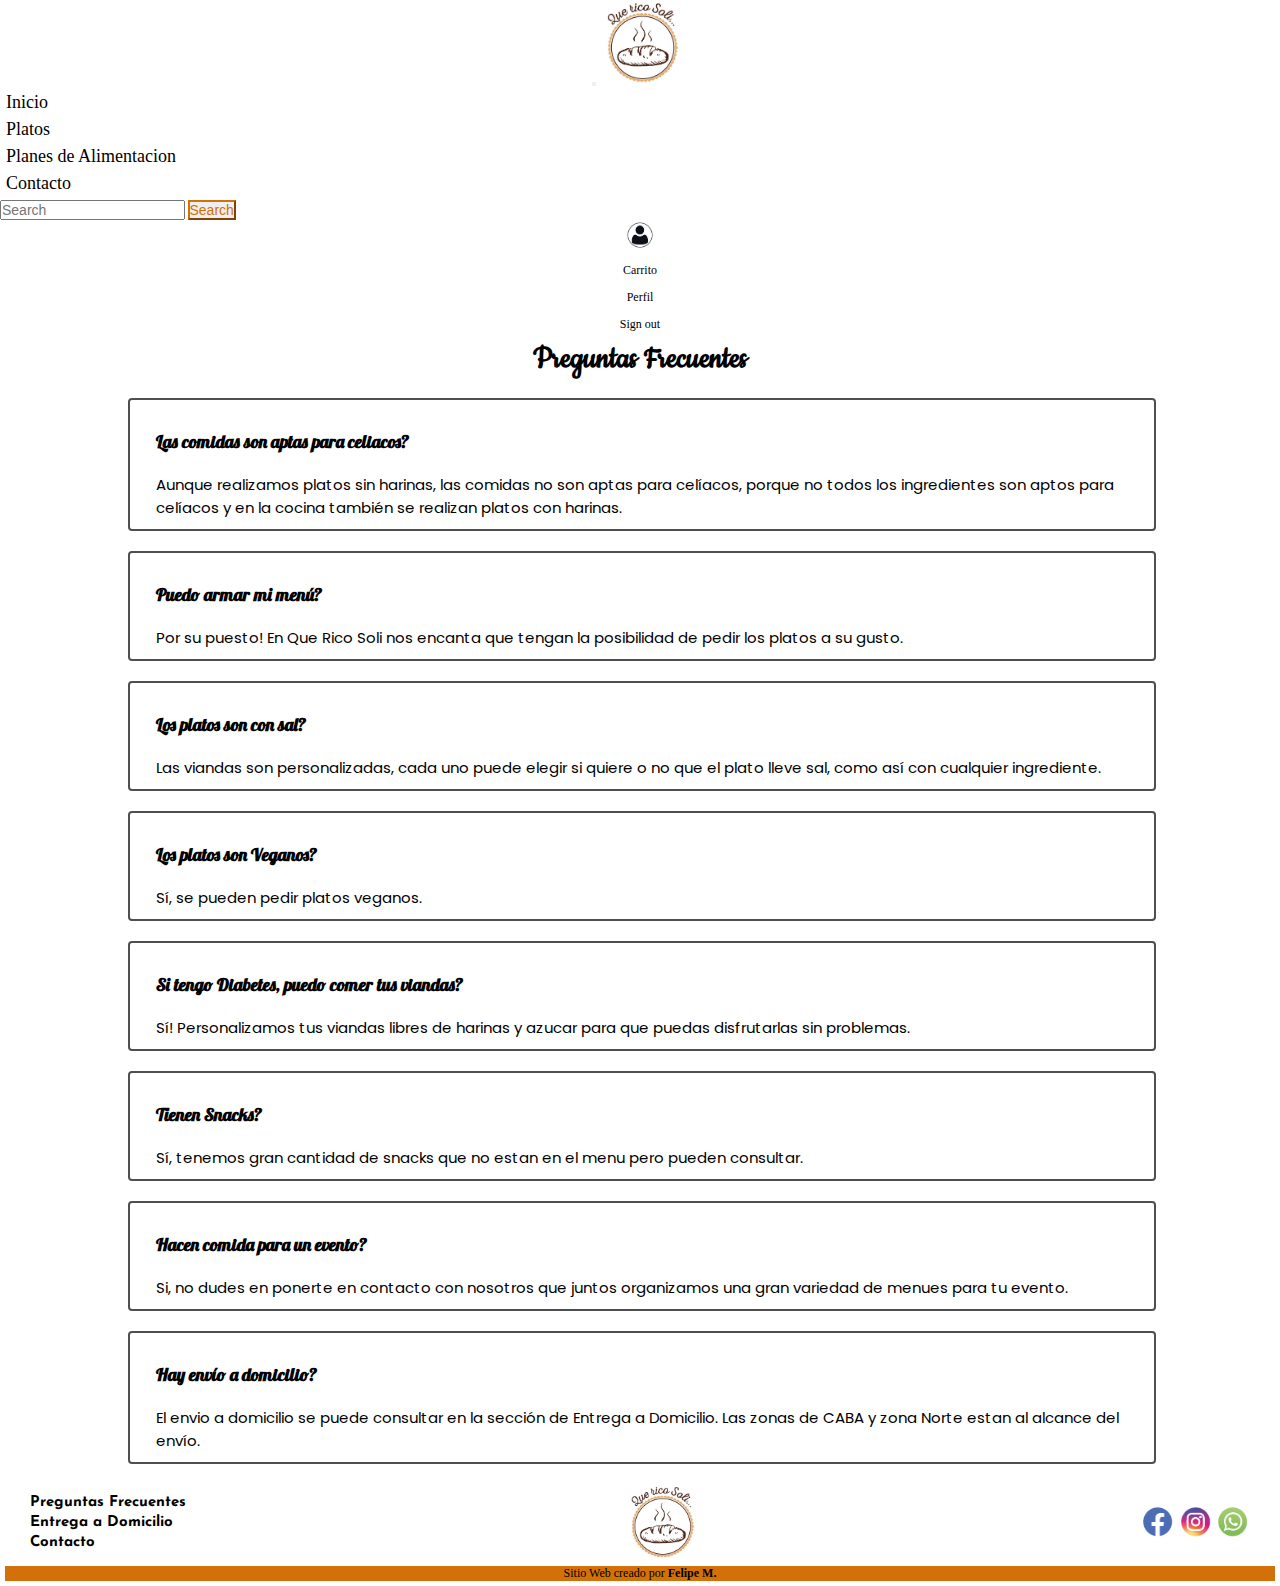
<file: pages/preg-frecuentes.html>
<!DOCTYPE html>
<html lang="es">
<head>
    <meta charset="UTF-8">
    <meta http-equiv="X-UA-Compatible" content="IE=edge">
    <meta name="viewport" content="width=device-width, initial-scale=1.0">

    <meta name="description" content="Comida rica y saludable. Viandas caseras personalizadas.">
    <meta name="keywords" content="comida sana, viandas, rico, saludable, que rico soli, dma, keto">
    <meta property="og:title" content="Come rico y sano, como en casa. Viandas caseras saludables.">
    <meta property="og:url" content="https://www.quericosoli.com/ ">
    <meta property="og:site_name" content="Que Rico Soli">
    <meta property="og:description" content="Que Rico Soli. Comer sano y a buen precio es posible.">

    <link rel="shortcut icon" href="../img/logo.jpg" type="image/x-icon">
    <title>Que Rico Soli - Preguntas Frecuentes</title>

   <!-- CSS Bootstrap -->
   <link href="https://cdn.jsdelivr.net/npm/bootstrap@5.2.0-beta1/dist/css/bootstrap.min.css" rel="stylesheet"
   integrity="sha384-0evHe/X+R7YkIZDRvuzKMRqM+OrBnVFBL6DOitfPri4tjfHxaWutUpFmBp4vmVor" crossorigin="anonymous">

    <!-- CSS -->
    <link rel="stylesheet" href="../css/estilo.css">
</head>

<body>
    <header class="p-3 border-bottom">

        <!-- Navegacion Boostrap -->

        <nav class="navbar navbar-expand-lg  w-100">
            <div class="container-fluid">

                <button class="navbar-toggler cl-md-5 " type="button" data-bs-toggle="collapse"
                    data-bs-target="#navbarScroll" aria-controls="navbarScroll" aria-expanded="false"
                    aria-label="Toggle navigation">
                    <span class="navbar-toggler-icon"></span>
                </button>
                <!-- logo -->
                <a class="navbar-brand col-lg-2 cl-md-2 " href="../index.html"><img src="../img/logo.jpg"
                        id="logoPrincipal" alt="Logo qrs"></a>


                <!-- menu -->
                <div class="collapse navbar-collapse col-lg-6" id="navbarScroll">
                    <ul class="navbar-nav me-auto my-2 my-lg-0  " style="--bs-scroll-height: 100px;">
                        <li class="nav-item">
                            <a class="nav-link active menuLink" aria-current="page" href="../index.html">Inicio</a>
                        </li>
                        <li class="nav-item">
                            <a class="nav-link active menuLink" aria-current="page" href="platos.html">Platos</a>
                        </li>
                        <li class="nav-item">
                            <a class="nav-link active menuLink" aria-current="page"
                                href="planes-de-alimentacion.html">Planes de Alimentacion</a>
                        </li>
                        <li class="nav-item">
                            <a class="nav-link active menuLink" aria-current="page" href="contacto.html">Contacto</a>
                        </li>
                    </ul>

                    <!-- barra search -->
                    <form class="d-flex col-lg-3" role="search">
                        <input class="form-control me-2 buttonSearch" type="search" placeholder="Search"
                            aria-label="Search">
                        <button class="btn btn-outline-success buttonSearch" type="submit">Search</button>
                    </form>
                </div>

                <!-- boton log in -->
                <div class="dropdown text-end col-lg-1 cl-md-5 ">
                    <a href="#" class="d-block link-dark text-decoration-none dropdown-toggle" id="dropdownUser1"
                        data-bs-toggle="dropdown" aria-expanded="false">
                        <img src="../img/login.png" id="logIn" alt="Log in">
                    </a>
                    <ul class="dropdown-menu text-small" aria-labelledby="dropdownUser1">
                        <li><a class="dropdown-item" href="carrito.html">Carrito</a></li>
                        <li><a class="dropdown-item" href="#">Perfil</a></li>
                        <li><a class="dropdown-item" href="#">Sign out</a></li>
                    </ul>
                </div>
            </div>
        </nav>

    </header>

    <main>
        <section class="preguntas">
            <h2 class="titulos">Preguntas Frecuentes</h2>
        
            <ol>
                <li>
                    <h3 class="preguntaTitulo">Las comidas son aptas para celiacos?</h3>
                    <p class="preguntaRespuesta">Aunque realizamos platos sin harinas, las comidas no son aptas para celíacos, porque no todos los ingredientes son aptos para celíacos y en la cocina también se realizan platos con harinas.</p>
                </li>

                <li>
                    <h3 class="preguntaTitulo">Puedo armar mi menú?</h3>
                    <p class="preguntaRespuesta">Por su puesto! En Que Rico Soli nos encanta que tengan la posibilidad de pedir los platos a su gusto.</p>
                </li>

                <li>
                    <h3 class="preguntaTitulo">Los platos son con sal?</h3>
                    <p class="preguntaRespuesta">Las viandas son personalizadas, cada uno puede elegir si quiere o no que el plato lleve sal, como así con cualquier ingrediente.</p>
                </li>

                <li>
                    <h3 class="preguntaTitulo">Los platos son Veganos?</h3>
                    <p class="preguntaRespuesta">Sí, se pueden pedir platos veganos.</p>
                </li>

                <li>
                    <h3 class="preguntaTitulo">Si tengo Diabetes, puedo comer tus viandas?</h3>
                    <p class="preguntaRespuesta">Sí! Personalizamos tus viandas libres de harinas y azucar para que puedas disfrutarlas sin problemas.</p>
                </li>

                <li>
                    <h3 class="preguntaTitulo">Tienen Snacks?</h3>
                    <p class="preguntaRespuesta">Sí, tenemos gran cantidad de snacks que no estan en el menu pero pueden consultar.</p>
                </li>

                <li>
                    <h3 class="preguntaTitulo">Hacen comida para un evento?</h3>
                    <p class="preguntaRespuesta">Si, no dudes en ponerte en contacto con nosotros que juntos organizamos una gran variedad de menues para tu evento.</p>
                </li>

                <li>
                    <h3 class="preguntaTitulo">Hay envío a domicilio?</h3>
                    <p class="preguntaRespuesta">El envio a domicilio se puede consultar en la sección de <a href="./entregas.html">Entrega a Domicilio</a>. Las zonas de CABA y zona Norte estan al alcance del envío.</p>
                </li>


            </ol>
        </section>


    </main>


    
    <!-- INICIO FOOTER -->
    <footer>
        <section class="footer">
            <nav class="navFooter">
                <ul>
                    <li><a href="./preg-frecuentes.html">Preguntas Frecuentes</a></li>
                    <li><a href="./entregas.html">Entrega a Domicilio</a></li>
                    <li><a href="./contacto.html">Contacto</a></li>
                </ul>
            </nav>

            <figure class="imgFooter">
                <a href="../index.html"><img class="logoFooter" src="../img/logo.jpg" alt="Logo qrs"></a>
            </figure>

            <nav class="navContactoFooter">
                <ul>
                    <li><a href="https://www.facebook.com/QuericoSoli/" target="_blank"><img src="../img/facebook.png" class="logosApps" alt="Logo fb"></a></li>
                    <li><a href="https://www.instagram.com/quericosoli/?hl=es" target="_blank"><img src="../img/instagram.png" class="logosApps" alt="Logo ig"></a></li>
                    <li><a href="https://api.whatsapp.com/send?phone=+541162456018" target="_blank"><img src="../img/whatsapp.png" class="logosApps" alt="Logo wpp"></a></li>
                </ul>
            </nav>
        </section>

        <section class="creador">
            <p>Sitio Web creado por <strong>Felipe M.</strong></p>
        </section>
        
    </footer>

    <!-- JavaScript Bundle with Popper -->
    <script src="https://cdn.jsdelivr.net/npm/bootstrap@5.2.0-beta1/dist/js/bootstrap.bundle.min.js" integrity="sha384-pprn3073KE6tl6bjs2QrFaJGz5/SUsLqktiwsUTF55Jfv3qYSDhgCecCxMW52nD2" crossorigin="anonymous"></script>

</body>
</html>
</file>
<file: css/estilo.css>
@charset "UTF-8";
/* Fuentes. ---------------------------------*/
@import url("https://fonts.googleapis.com/css2?family=Heebo&display=swap");
/* font-family: 'Heebo', sans-serif; */
@import url("https://fonts.googleapis.com/css2?family=Oleo+Script&display=swap");
/* font-family: 'Oleo Script', cursive; */
@import url("https://fonts.googleapis.com/css2?family=Josefin+Sans:wght@200&display=swap");
/* font-family: 'Josefin Sans', sans-serif; */
@import url("https://fonts.googleapis.com/css2?family=Kanit:wght@200&display=swap");
/* font-family: 'Kanit', sans-serif; */
@import url("https://fonts.googleapis.com/css2?family=Lobster&display=swap");
/* font-family: 'Lobster', cursive; */
@import url("https://fonts.googleapis.com/css2?family=Cookie&display=swap");
/* font-family: 'Cookie', cursive; */
@import url("https://fonts.googleapis.com/css2?family=Poppins:wght@300&display=swap");
/* font-family: 'Poppins', sans-serif; */
@import url("https://fonts.googleapis.com/css2?family=Roboto:wght@100&display=swap");
/* font-family: 'Roboto', sans-serif; */
@import url("https://fonts.googleapis.com/css2?family=Noto+Sans:wght@200&display=swap");
/*font-family: 'Noto Sans', sans-serif;*/
@import url('https://fonts.googleapis.com/css2?family=Roboto:wght@500&display=swap');

/* Fin Fuentes. ---------------------------- */
h1, h3 {
  text-align: center;
  color: #000;
  font-family: 'Lobster', cursive;
  margin-top: 50px; }

.titulos {
  text-align: center;
  color: #000;
  margin-top: 50px;
  margin-top: 0;
  margin-bottom: 10px;
  font-family: 'Cookie', cursive;
  font-size: 3.5rem; }

h3 {
  margin: 40px auto 20px auto;
  font-size: 1.8rem; }

h5 {
  font-size: 1.6rem; }

.fotosPlatos h3 {
  width: 90%;
  font-size: 2rem;
  border-radius: 4px;
  background-color: #E2E8CE;
  padding: 5px 0; }

/* Reseteo */
* {
  margin: 0;
  padding: 0; }

/* Diseño general */
li {
  list-style-type: none; }

a {
  text-decoration: none;
  color: #000; }

html {
  font-size: 62.5%; }

/*  Inicio del Header.---------------------- */
header li {
  font-size: 1.8rem;
  margin: 6px; }

header ul {
  margin: auto; }

.navbar {
  text-align: center; }

.buttonSearch {
  font-size: 1.4rem; }

.dropdown-item {
  font-size: 1.2rem; }

#logoPrincipal {
  width: 90px; }

#logIn {
  width: 30px; }

.logosApps {
  width: 35px; }

.btn {
  color: #d27109;
  border-color: #d27109; }
  .btn:hover {
    background-color: #d27109;
    border-color: #d27109; }

/* Animacion Menu */
.menuLink:hover {
  color: #d27109 !important;}

/* Animacion Subrayado Menu 
.menuLink {
    background-image: linear-gradient(currentColor, currentColor);
    background-position: 0% 100%;
    background-repeat: no-repeat;
    background-size: 0% 1px;
    transition: background-size .3s;
}

.menuLink:hover, .menuLink:focus {
    background-size: 100% 1px;

}
*/
/* Fin del Header.-------------------------- */
/*  Inicio del Footer.---------------------- */
.footer {
  display: flex;
  flex-direction: row;
  justify-content: space-between;
  align-items: center;
  margin: 20px 15px 0 15px; }

.navFooter {
  font-size: 1.5rem;
  font-family: 'Josefin Sans', sans-serif;
  font-weight: bolder;
  margin-left: 15px; }
  .navFooter li {
    margin: 5px 0; }

.logoFooter {
  width: 80px; }

.navContactoFooter {
  text-align: right;
  margin-right: 15px; }
  .navContactoFooter li {
    display: inline-block; }

.creador {
  text-align: center;
  margin: 5px;
  background-color: #d27109;
  font-size: 1.2rem; }

/* Fin del Footer.-------------------------- */
/* Inicio del Index.------------------------ */
.mainIndex {
  display: flex;
  flex-direction: column;
  align-items: center;
  width: 100%; }

.portada {
  width: 90%;
  height: 300px;
  overflow: hidden;
  background-image: url(../img/fotoanchacincoplatos.jpeg);
  background-position: 50%;
  background-size: cover;
  background-repeat: no-repeat;
  margin-top: 50px;
  border: #000 solid 1px;
  margin: auto;
  margin-top: 50px; }

.infoNosotros {
  font-size: 1.5rem; }

.infoNosotros p {
  font-family: 'Noto Sans', sans-serif;
  text-align: justify;
  margin: 0px auto 0px auto;
  max-width: 70%;
  font-size: 1.8rem;
  color: #000;
  font-weight: bolder; }

p + p {
  text-indent: 0.5em; }

.bienvenidos {
  margin-top: 20px !important; }

/* Fin del Index.--------------------------- */
/* Inicio de Platos.------------------------ */
.navInterna li {
  display: inline-block; }

p {
  display: inherit; }

.navInterna {
  text-align: center;
  background-color: #E2E8CE;
  padding: 20px; }
  .navInterna a,
  .navInterna p {
    text-decoration: none;
    color: black;
    font-family: 'Poppins', sans-serif;
    font-weight: bold;
    font-size: medium;
    margin: 5px; }

.plato {
  width: 200px;
  height: 150px;
  max-width: 100%;
  margin: 10px; }

#platos-vegie, #platos-carne {
  display: flex;
  justify-content: center;
  width: 90%;
  margin: auto;
  flex-wrap: wrap;
  gap: 20px; }

.platos {
  border: #000 2px solid;
  border-radius: 4px;
  padding-bottom: 30px;
  max-width: 220px;
  text-align: center;
  box-shadow: 0px 5px 9px 2px rgba(0, 0, 0, 0.81); }
  .platos p {
    font-family: 'Poppins', sans-serif;
    font-size: 1.5rem;
    /*text-align: center;*/
    color: black;
    font-family: "Poppins";
    font-weight: bolder;
    margin: 10px auto 10px auto;
    max-width: 90%;
    height: 45px; }
  .platos:hover {
    transform: scale(1.02, 1.02); }

    .campoCantidad {
    max-width: 30px;
    height: 25px;
    display: inline-block;
    margin-left: 15px;
    padding-left: 5px;
    font-size: 1.2rem;
    border-radius: 4px;

  }
.btn:hover {
  color: #fff; }

#navbarScroll {
  text-align: left; }

/* Fin de Platos.-------------------------- */
/* Inicio Contacto.------------------------ */
.formulario {
  display: flex;
  flex-direction: column;
  justify-content: center;
  align-items: center;
  margin-top: 50px;
  margin-bottom: 50px; }

.formContacto {
  border: #000 solid 2px;
  border-radius: 4px;
  width: 50vw;
  margin-top: 20px;
  margin-bottom: 20px;
  display: flex;
  flex-direction: column; }

.inputs {
  display: flex;
  justify-content: center;
  flex-direction: column;
  font-size: 1rem;
  margin-top: 20px; }
  .inputs label {
    width: 220px;
    margin: auto;
    margin-top: 10px;
    max-width: 85%;
    font-family: 'Poppins', sans-serif;
    font-size: 1.5rem;
    /*text-align: center;*/ }

.campo {
  display: block;
  width: 220px;
  max-width: 80%;
  padding: 10px;
  margin: auto;
  border: none;
  border-bottom: gray solid 1px; }

textarea {
  width: 300px;
  margin: 20px auto;
  padding: 10px;
  max-width: 80%; }

.botonForm {
  display: flex;
  justify-content: center;
  margin-bottom: 10px; }
  .botonForm input {
    margin: 5px;
    width: 60px;
    height: 22px;
    background-image: linear-gradient(to right, #FE9A2E, #d27109);
    border: none;
    border-radius: 4px;
    color: #fff;
    letter-spacing: .5px;
    cursor: pointer;
    transition: all 0.3s; }
    .botonForm input:hover {
      transform: scale(1.1, 1.1); }
    .botonForm input:active {
      transform: scale(0.5, 0.5); }

/* Fin Contacto.--------------------------- */
/* Inicio Entregas.------------------------ */
.infoEntregas ul {
  display: flex;
  flex-direction: column;
  align-items: center; }

.infoEntregas h3 {
  text-align: left;
  margin-left: 10px;
  margin-top: 5px;
  margin-bottom: 10px;
  padding: 0; }

.infoEntregas p {
  margin-left: 30px;
  font-family: 'Poppins', sans-serif;
  font-size: 1.5rem;
  /*text-align: center;*/ }

.infoEntregas li {
  border: #4f4f4f solid 2px;
  border-radius: 4px;
  width: 100vw;
  max-width: 80%;
  margin-top: 30px;
  padding-bottom: 10px; }

.mapa {
  display: flex;
  flex-direction: column;
  align-items: center;
  margin: 50px 0; }
  .mapa div {
    padding: 2px;
    border: #000 solid 3px;
    border-radius: 4px;
    display: inline-block; }

iframe {
  width: 600px;
  height: 350px; }

/* Fin Entregas.--------------------------- */
/* Inicio Preguntas.------------------------ */
.preguntaTitulo {
  text-align: left;
  margin-left: 2vw;
  padding-top: 10px; }

.preguntaRespuesta {
  margin-left: 2vw;
  margin-right: 2vw;
  font-family: 'Poppins', sans-serif;
  font-size: 1.5rem;
  /*text-align: center;*/ }

.preguntas h3 {
  margin-top: 20px; }

.preguntas li {
  border: #4f4f4f solid 2px;
  border-radius: 4px;
  width: 100vw;
  max-width: 80%;
  margin-top: 20px;
  margin-left: 10vw;
  padding-bottom: 10px; }

/* Fin Preguntas.--------------------------- */
/* Inicio Carrito.-------------------------- */

.carrito {
  display: block;
  justify-content: center;
  /* background-color: aqua; */
}
#bodyCarrito main{
  min-height: 500px;
}

#productosAgregados{
  border-radius: 4px;
  width: 90%;
  margin: auto; 
  padding-top: 30px;
}

#comentarioEnvio{
width: 90%;
margin: auto;
text-align: center;
font-size: 1.6rem;
font-family:Arial, Helvetica, sans-serif;
/* background-color: beige; */
}


#productosAgregados p{
  display: inline-block;
}
#tituloProd {
  width: 450px;
  padding-left: 30px;
  padding-top: 15px;
  font-size: 1.8rem;
}
#tituloPrecio, #tituloTotal{
  width: 80px;
  margin-left: 10px;
  text-align: center;
  padding-top: 15px;
  font-size: 1.8rem;
}
#tituloCant{
  width: 80px;
  margin-left: 50px;
  text-align: center;
  padding-top: 15px;
  font-size: 1.8rem;
}
.tituloCarrito{
  margin: 10px 0px 20px 0px;
  padding-bottom: 20px;
  display: flex ; 
  justify-content: space-between;
  align-items:center;
  font-family: 'Roboto', sans-serif;
  font-size: 1.8rem;
}
.productoCarrito {
  display: flex;
  margin: 10px 0px 20px 0px;
  justify-content: space-between;
  align-items:center;
  padding-bottom: 20px;
  border-bottom: lightgray solid 0.5px;
 
  }
  .productoCarrito p {
    display: inline-block !important; 
    font-family: 'Roboto', sans-serif;

     }

  .productoCarrito img {
    display: inline-block !important;}

.nombreCarrito{
  padding-left: 20px;
  padding-top: 10px;
  width: 350px;
  font-family: 'Roboto', sans-serif;
  font-size: 1.6rem;
  align-items: center;
    }
 .precioCarrito, .totalCarrito{
  margin-left: 10px;
  padding-top: 10px;
  width: 80px  ;
  font-family: 'Roboto', sans-serif;
  font-size: 1.6rem;
  text-align: center;
  
  align-items: center;
}
.cantidadCarrito{
  margin-left: 50px;
  padding-top: 10px;
  width: 80px  ;
  font-family: 'Roboto', sans-serif; 
  font-size: 1.6rem;
  text-align: center;
}
.imgCarrito {
  width: 100px;
  height: 75px;
  border-radius: 50%;
}

.eliminarProd{
  border: none;
  background: none;
  color: red;
  font-size: 2rem;
}

#totalAPagar {
  text-align: right;
  font-size: 2.3rem;
  color: #4f4f4f;
  padding-right: 60px;
}

#vaciarCarrito{
  text-align: right;
}

/* Fin Carrito.--------------------------- */
/* Inicio Planes.------------------------ */
.dietas {
  width: 85%;
  margin: auto;
  margin-bottom: 150px; }
  .dietas h4 {
    font-size: 1.8rem; }
  .dietas p {
    font-size: 1.6rem;
    font-family: 'Noto Sans', sans-serif;
    color: #000;
    font-weight: bolder; }
  .dietas li {
    list-style-type: square; }

/* Fin Planes.--------------------------- */
/* Media Querys.--------------------------- */
/* Vista Tablet */
@media screen and (max-width: 1024px) {
  .mapa {
    display: none; } }

/* Vista Mobile */
@media screen and (max-width: 990px) {
  .buttonSearch {
    display: none; }
  .footer {
    flex-wrap: wrap;
    justify-content: space-around; }
  .navFooter,
  .imgFooter,
  .navContactoFooter {
    margin: 10px 0; }
  .formContacto {
    min-width: 80%; }
  .platosPadre {
    display: flex;
    flex-direction: column;
    align-items: center; }
  .comida {
    border: none; } }
</file>
